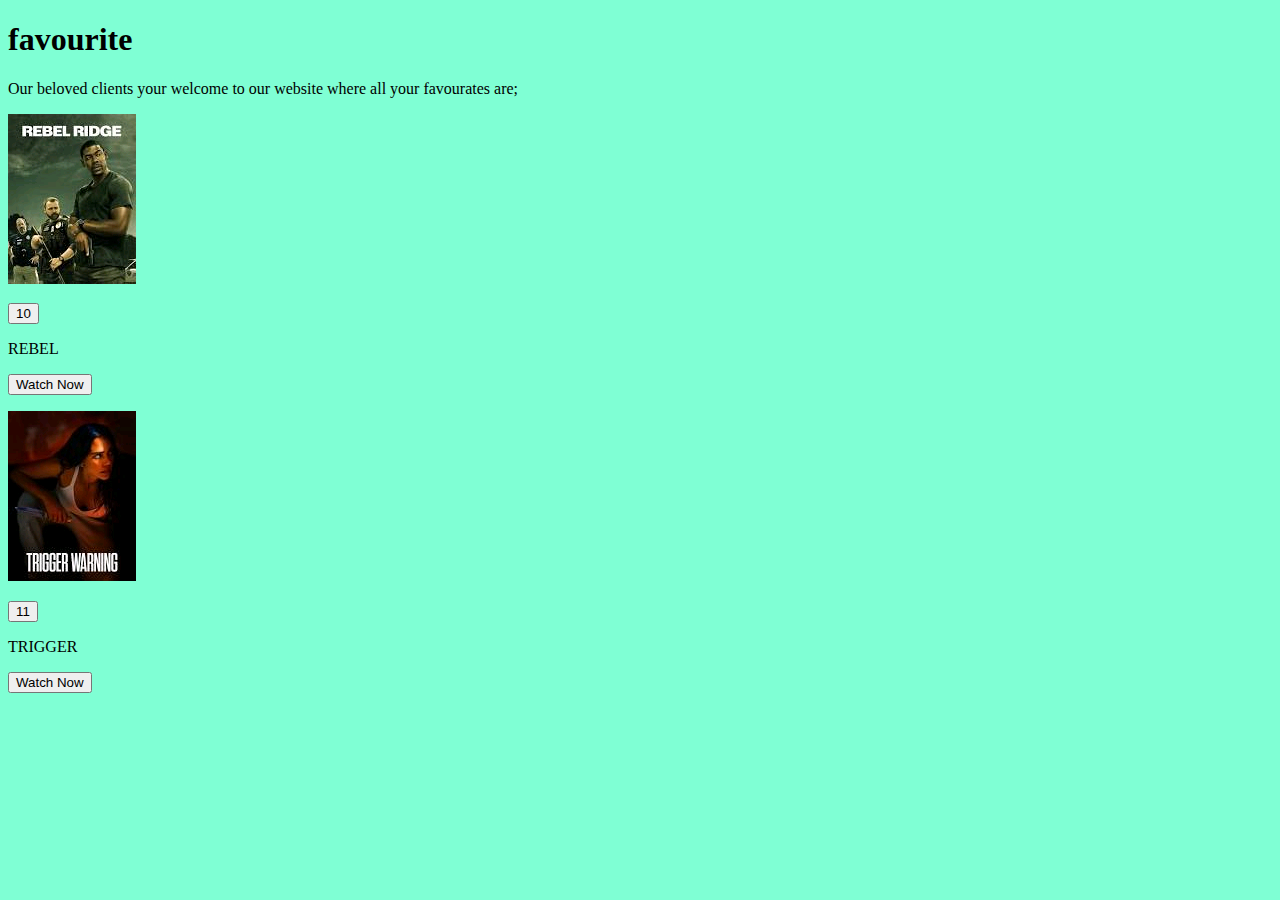
<file: Favourite.html>
<!DOCTYPE html>
<html>
    <head>
        <meta charset="UTF-8">
    <meta name="viewport" content="width=device-width, initial-scale=1.0">
    <title>WELCOME</title>
    <style>
        body{
            background-color: aquamarine;
        }
    </style>    
    </head>
    <body>
        <div class="better">
            <h1>favourite</h1>
            <p>Our beloved clients your welcome to our website where all your favourates are;
                <pre><img src="Rebel.jpg" alt="Rebel"></pre>
                </p>
                <button class="circle">10</button>
                    <p>REBEL</p>
                    <button class="Watch now">Watch Now</button>
                </div>
                <div class="better">
                    <p><img src="Trigger.jpg" alt="Trigger"></p>
                    <button class="circle">11</button>
                    <p>TRIGGER</p>
                    <button class="watch now">Watch Now</button>
        </div>
    </body>
</html>
</file>
